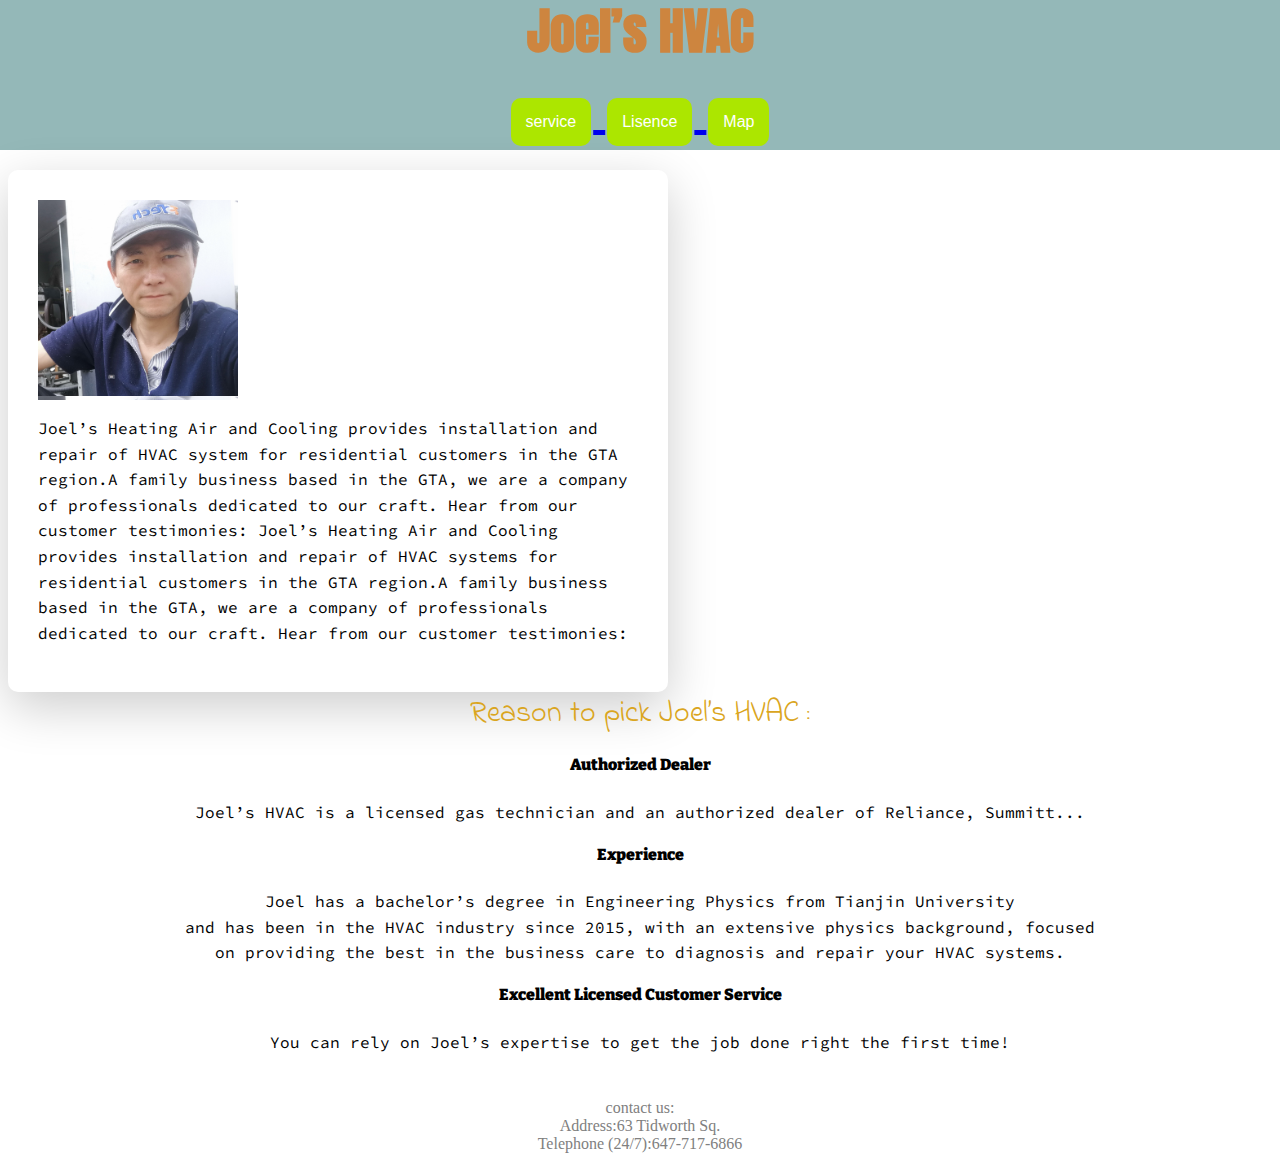
<file: index.html>
<!DOCTYPE html>
<html lang="en" dir="ltr">

<head>
    <meta charset="utf-8">
    <title>Joel’s HVAC</title>
    <link href="https://fonts.googleapis.com/css2?family=Indie+Flower&display=swap" rel="stylesheet">
    <link href="https://fonts.googleapis.com/css2?family=Source+Code+Pro:wght@500&display=swap" rel="stylesheet">
    <link href="https://fonts.googleapis.com/css2?family=Bitter&display=swap" rel="stylesheet">
    <link href="https://fonts.googleapis.com/css2?family=Anton&display=swap" rel="stylesheet">
    <link rel="stylesheet" href="style.css">
</head>

<body>

    <h1>
        <center>Joel’s HVAC<br> </center>
        <center>
          <a href = "service.html">
            <button class="button">service</button>
          </a>

          <a href = "license.html">
            <button class="button">Lisence</button>
          </a>

          <a href = "map.html">
            <button class="button">Map</button>
          </a>
          </center>
    </h1>
    <p1>
        <div class="container">

            <div class="circle"> </div>
            <p>Joel’s Heating Air and Cooling provides installation and repair of HVAC system
                for residential customers in the GTA region.A family business based in the GTA, we are a
                company of professionals dedicated to our craft. Hear from our customer testimonies:
                Joel’s Heating Air and Cooling provides installation and repair of HVAC systems
                for residential customers in the GTA region.A family business based in the GTA, we are a
                company of professionals dedicated to our craft. Hear from our customer testimonies:
            </p>

        </div>
    </p1>

    <r1>
        <center> Reason to pick Joel’s HVAC : <br> </center>
    </r1>
    <a1>
        <center> <br>Authorized Dealer</center>
    </a1>
    <a2>
        <center><br>Joel’s HVAC is a licensed gas technician and an
            authorized dealer of Reliance, Summitt...</center>
    </a2>
    <e1>
        <center><br>Experience</center>

    </e1>
    <e2>


        <center><br>Joel has a bachelor’s degree in Engineering Physics from Tianjin University <br>
            and has been in the HVAC industry since 2015, with an extensive physics background, focused<br>
            on providing the best in the business care to diagnosis and repair your HVAC systems.</center>
    </e2>
    <ex1>
        <center><br>Excellent Licensed Customer Service</center>
    </ex1>
    <ex2>
        <center><br>You can rely on Joel’s expertise to get the job done right the first time!<br><br>
        </center>
    </ex2>

    <c1>
        <center> <br>contact us:<br> Address:63 Tidworth Sq.<br>Telephone (24/7):647-717-6866
        </center>
    </c1>

</body>


</html>
</file>
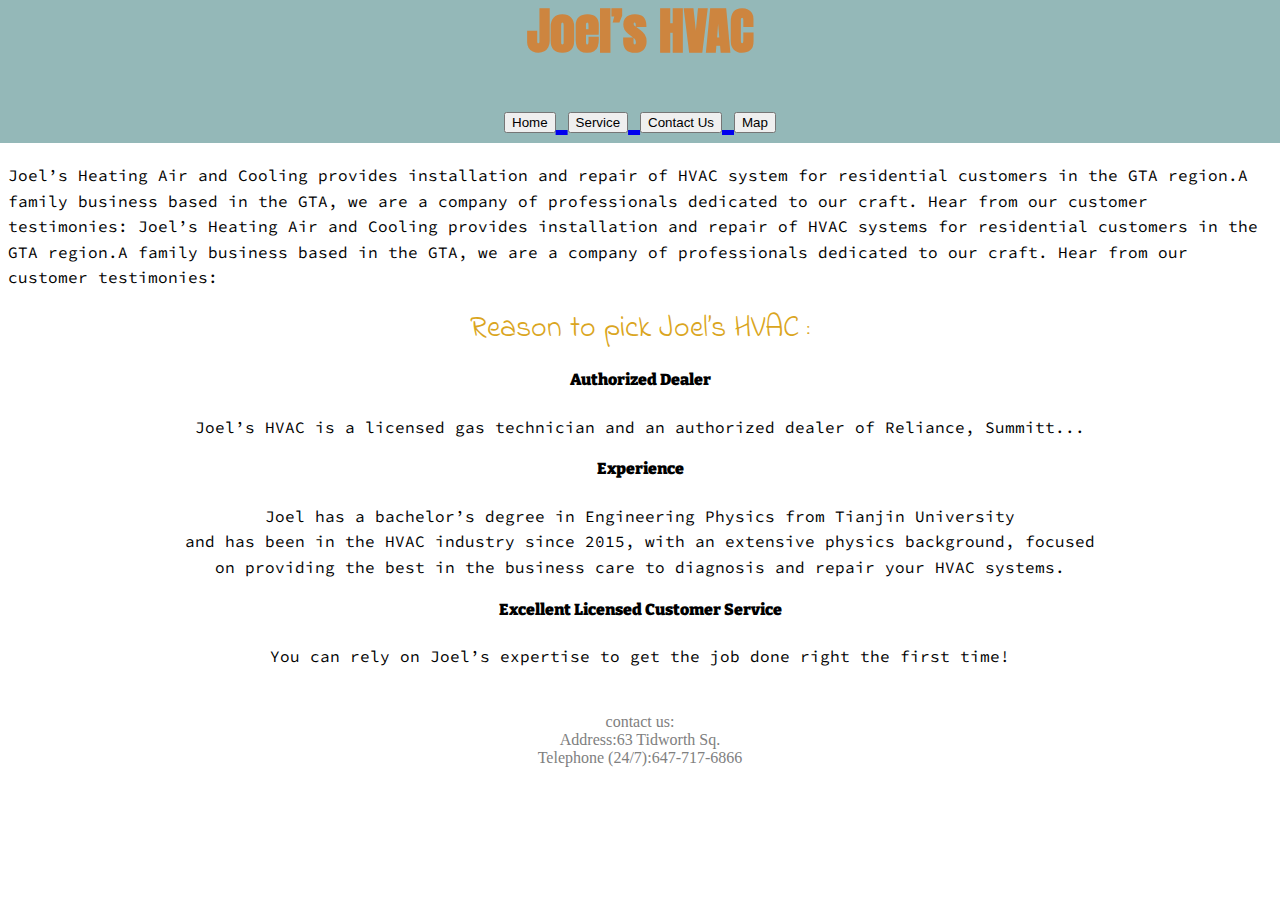
<file: Joel HTML/index.html>
<!DOCTYPE html>
<html lang="en" dir="ltr">

<head>
    <meta charset="utf-8">
    <title>Joel’s HVAC</title>
    <link href="https://fonts.googleapis.com/css2?family=Indie+Flower&display=swap" rel="stylesheet">
    <link href="https://fonts.googleapis.com/css2?family=Source+Code+Pro:wght@500&display=swap" rel="stylesheet">
    <link href="https://fonts.googleapis.com/css2?family=Bitter&display=swap" rel="stylesheet">
    <link href="https://fonts.googleapis.com/css2?family=Anton&display=swap" rel="stylesheet">
    <link rel="stylesheet" href="style.css">
</head>

<body>

    <h1>
        <center>Joel’s HVAC<br> </center>
        <center>
		  <a href = "index.html">
            <button class="button">Home</button>
          </a>
		
          <a href = "service.html">
            <button class="button">Service</button>
          </a>

          <a href = "contact us.html">
            <button class="button">Contact Us</button>
          </a>

          <a href = "map.html">
            <button class="button">Map</button>
          </a>
          </center>
    </h1>
    <p1>
        <div class="container">
            <div class="circle"> </div>
            <p>Joel’s Heating Air and Cooling provides installation and repair of HVAC system
                for residential customers in the GTA region.A family business based in the GTA, we are a
                company of professionals dedicated to our craft. Hear from our customer testimonies:
                Joel’s Heating Air and Cooling provides installation and repair of HVAC systems
                for residential customers in the GTA region.A family business based in the GTA, we are a
                company of professionals dedicated to our craft. Hear from our customer testimonies:
            </p>

        </div>
    </p1>

    <r1>
        <center> Reason to pick Joel’s HVAC : <br> </center>
    </r1>
    <a1>
        <center> <br>Authorized Dealer</center>
    </a1>
    <a2>
        <center><br>Joel’s HVAC is a licensed gas technician and an
            authorized dealer of Reliance, Summitt...</center>
    </a2>
    <e1>
        <center><br>Experience</center>

    </e1>
    <e2>


        <center><br>Joel has a bachelor’s degree in Engineering Physics from Tianjin University <br>
            and has been in the HVAC industry since 2015, with an extensive physics background, focused<br>
            on providing the best in the business care to diagnosis and repair your HVAC systems.</center>
    </e2>
    <ex1>
        <center><br>Excellent Licensed Customer Service</center>
    </ex1>
    <ex2>
        <center><br>You can rely on Joel’s expertise to get the job done right the first time!<br><br>
        </center>
    </ex2>

    <c1>
        <center> <br>contact us:<br> Address:63 Tidworth Sq.<br>Telephone (24/7):647-717-6866
        </center>
    </c1>

</body>


</html>
</file>
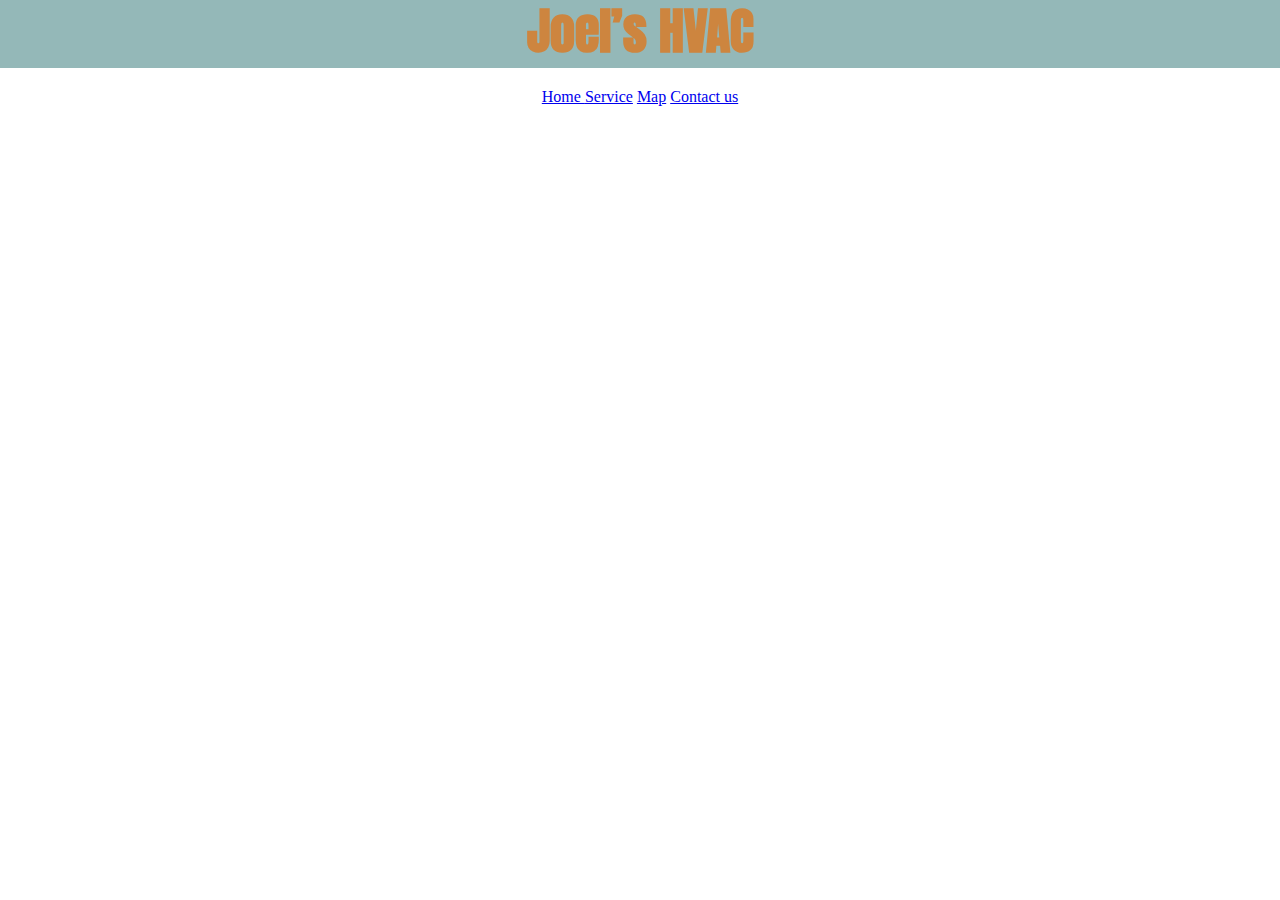
<file: template.html>
<!DOCTYPE html>
<html lang="en" dir="ltr">

<head>
    <meta charset="utf-8">
    <title>Joel’s HVAC</title>
    <link href="https://fonts.googleapis.com/css2?family=Indie+Flower&display=swap" rel="stylesheet">
    <link href="https://fonts.googleapis.com/css2?family=Source+Code+Pro:wght@500&display=swap" rel="stylesheet">
    <link href="https://fonts.googleapis.com/css2?family=Bitter&display=swap" rel="stylesheet">
    <link href="https://fonts.googleapis.com/css2?family=Anton&display=swap" rel="stylesheet">
    <link href="https://fonts.googleapis.com/css2?family=Jost&display=swap" rel="stylesheet">
    <link rel="stylesheet" href="style.css">
</head>


<body>

    <h1>
<center>
  <div class = "heading">
      <div class ="logo"></div>
        Joel’s HVAC
      </div>
</center>

    </h1>

      <div class="topnav">
        <center>
<a href="index.html">Home </a>
<a href="service.html">Service</a>
<a href="map.html">Map</a>
<a href="contact.html">Contact us</a>
</center>
</div>
</body>
</file>
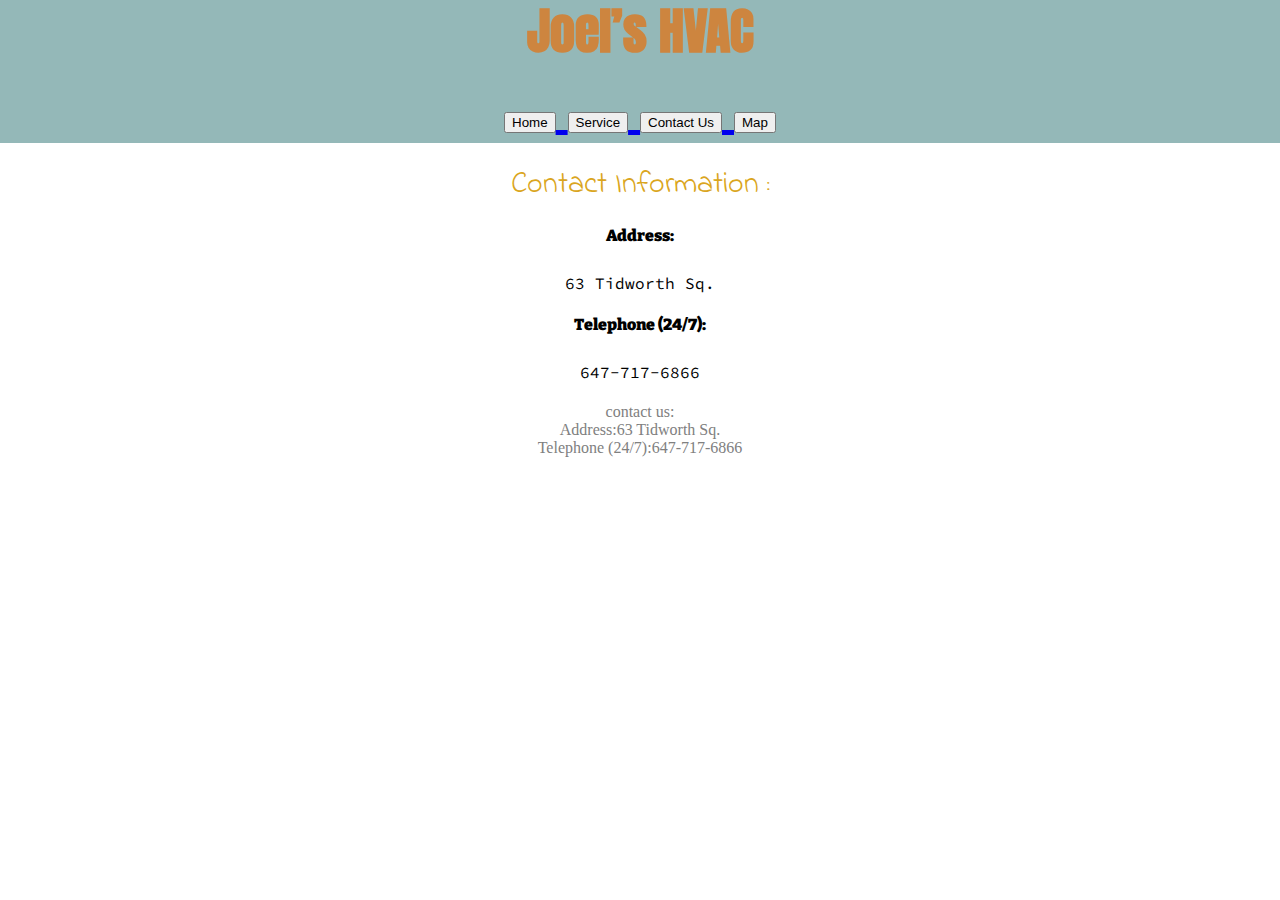
<file: Joel HTML/contact us.html>
<!DOCTYPE html>
<html lang="en" dir="ltr">

<head>
    <meta charset="utf-8">
    <title>Joel’s HVAC</title>
    <link href="https://fonts.googleapis.com/css2?family=Indie+Flower&display=swap" rel="stylesheet">
    <link href="https://fonts.googleapis.com/css2?family=Source+Code+Pro:wght@500&display=swap" rel="stylesheet">
    <link href="https://fonts.googleapis.com/css2?family=Bitter&display=swap" rel="stylesheet">
    <link href="https://fonts.googleapis.com/css2?family=Anton&display=swap" rel="stylesheet">
    <link rel="stylesheet" href="style.css">
</head>

<body>

    <h1>
        <center>Joel’s HVAC<br> </center>
        <center>
		  <a href = "index.html">
            <button class="button">Home</button>
          </a>
		
          <a href = "service.html">
            <button class="button">Service</button>
          </a>

          <a href = "contact us.html">
            <button class="button">Contact Us</button>
          </a>

          <a href = "map.html">
            <button class="button">Map</button>
          </a>
          </center>
    </h1>

    <r1>
        <center> Contact Information : <br></center>
    </r1>
    <a1>
        <center> <br> Address: </center>
    </a1>
    <a2>
        <center><br> 63 Tidworth Sq. </center>
    </a2>
    <e1>
        <center><br> Telephone (24/7): </center>

    </e1>
    <e2>
        <center> <br>647-717-6866<br> </center>
    </e2>

    <c1>
        <center> <br>contact us:<br> Address:63 Tidworth Sq.<br>Telephone (24/7):647-717-6866
        </center>
    </c1>

</body>


</html>
</file>
<file: style.css>
h1 {
  margin-top: -15px;
  margin-left: -10px;
  margin-right: -10px;
  margin-bottom: 20px;
  background-color: #94b8b8;
  font-family: 'Anton', sans-serif;
  color: peru;
  font-size: 50px;
}

a2, e2, ex2 {
  line-height: 1.6;
  font-family: 'Source Code Pro', monospace;
}

p1 {
  line-height: 1.6;
  font-family: 'Source Code Pro', monospace;
  margin: 0px;
  ;
  padding: 0;
}

.container {

  top: 50px;
  left: 500px;
  width: 600px;
  padding: 30px;
  border: 10px white;
  box-sizingk: border-box;
  border-radius: 10px;
  box-shadow: 0 15px 50px rgba(0, 0, 0, 0.2)
}

.circle {
  width: 200px;
  height: 200px;
  background: url(selfie.jpg);
  background-size: contain;
}

r1 {
  font-family: 'Indie Flower', cursive;
  color: goldenrod;
  text-decoration: ;
  font-size: 30px;
}

a1, e1, ex1 {
  font-weight: 900;
  font-family: 'Bitter', serif;
}

c1 {
  color: gray;
}

  .button {
    border-radius: 10px;
    background-color: #ace600;
    border: none;
    color: white;
    padding: 15px;
    text-align: center;
    display: inline-block;
    font-size: 16px;
    margin: 4px 2px;
    cursor: pointer;
  }
</file>
<file: Joel HTML/style.css>
h1{
  margin-top: -15px;
  margin-left: -10px;
  margin-right: -10px;
  margin-bottom: 20px;
  background-color:  #94b8b8;
  font-family: 'Anton', sans-serif;
  color: peru;

  font-size: 50px;

}
p1,a2,e2,ex2{
  line-height: 1.6;

  font-family: 'Source Code Pro', monospace;
}



r1{
  font-family: 'Indie Flower', cursive;
  color:goldenrod;
  text-decoration: ;
  font-size: 30px;
}

a1,e1, ex1{
  font-weight: 900;

  font-family: 'Bitter', serif;
}



c1{
  color: gray;
}
</file>
